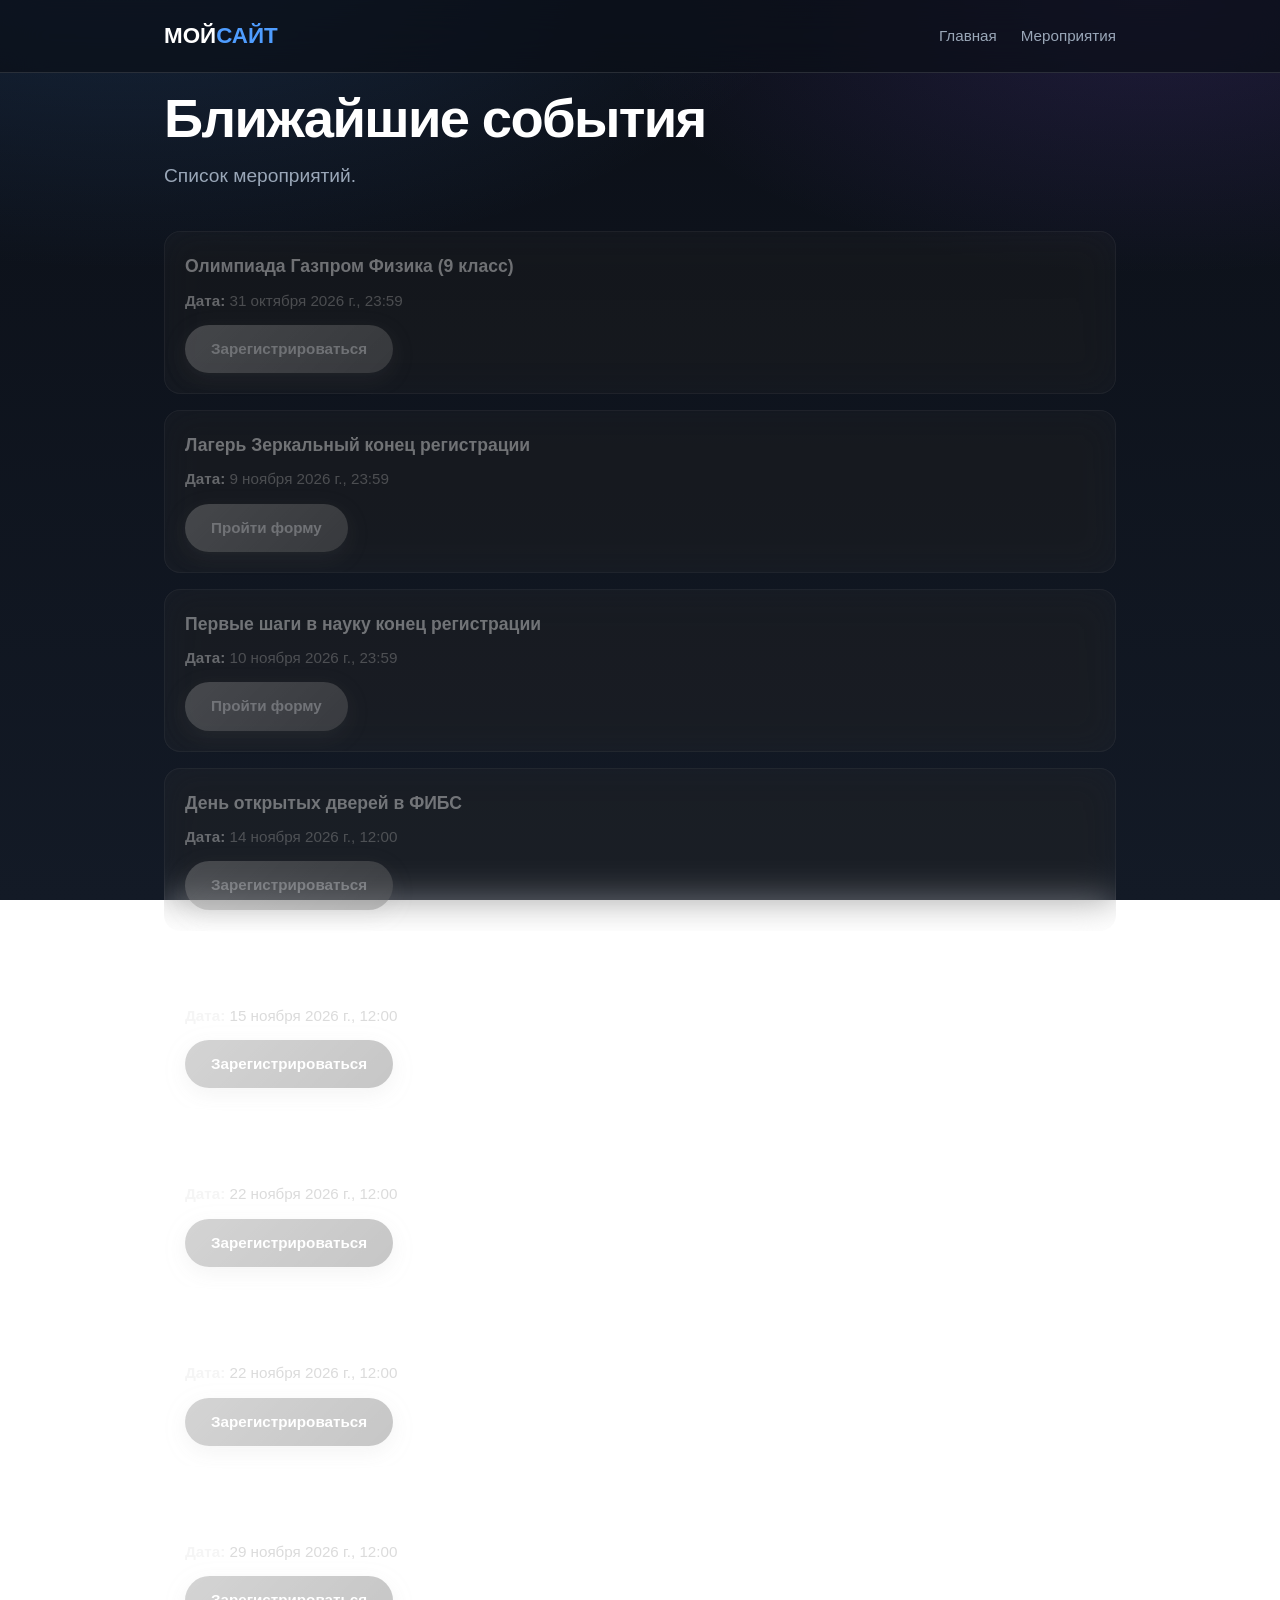
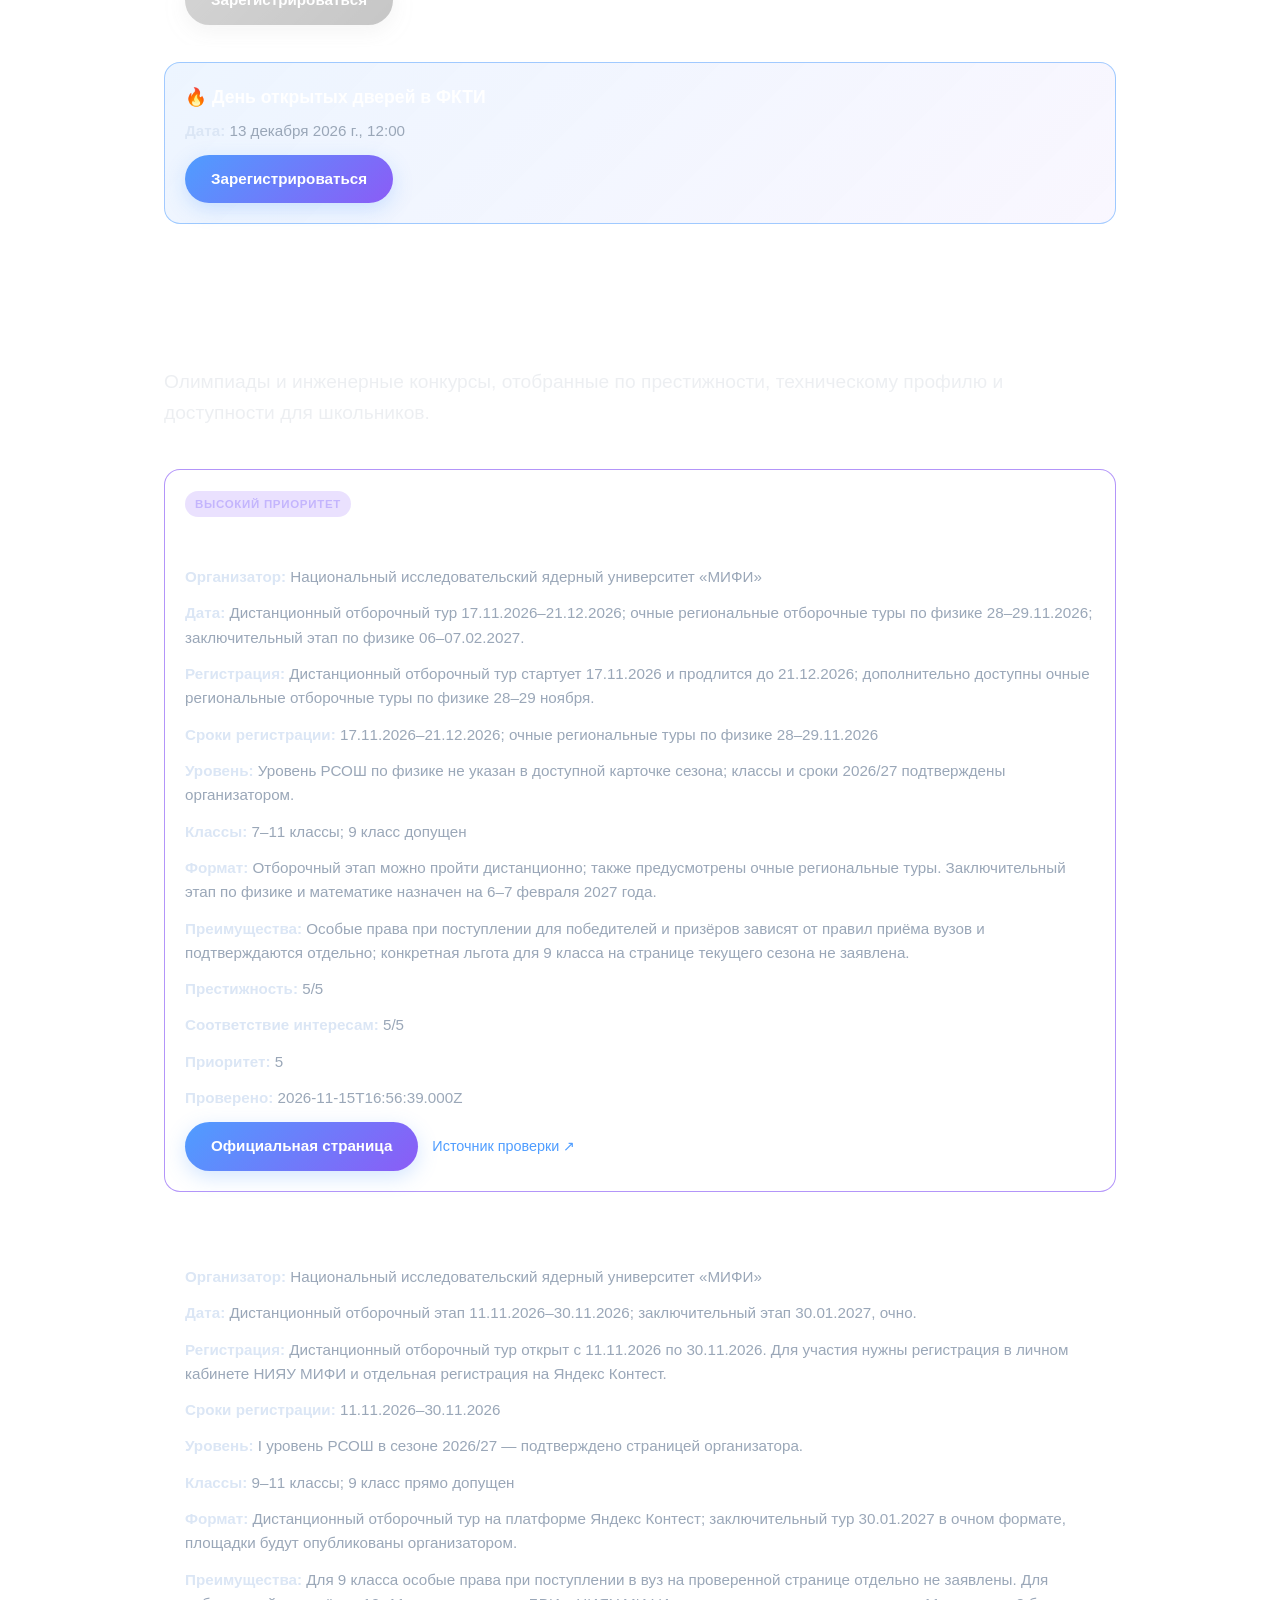
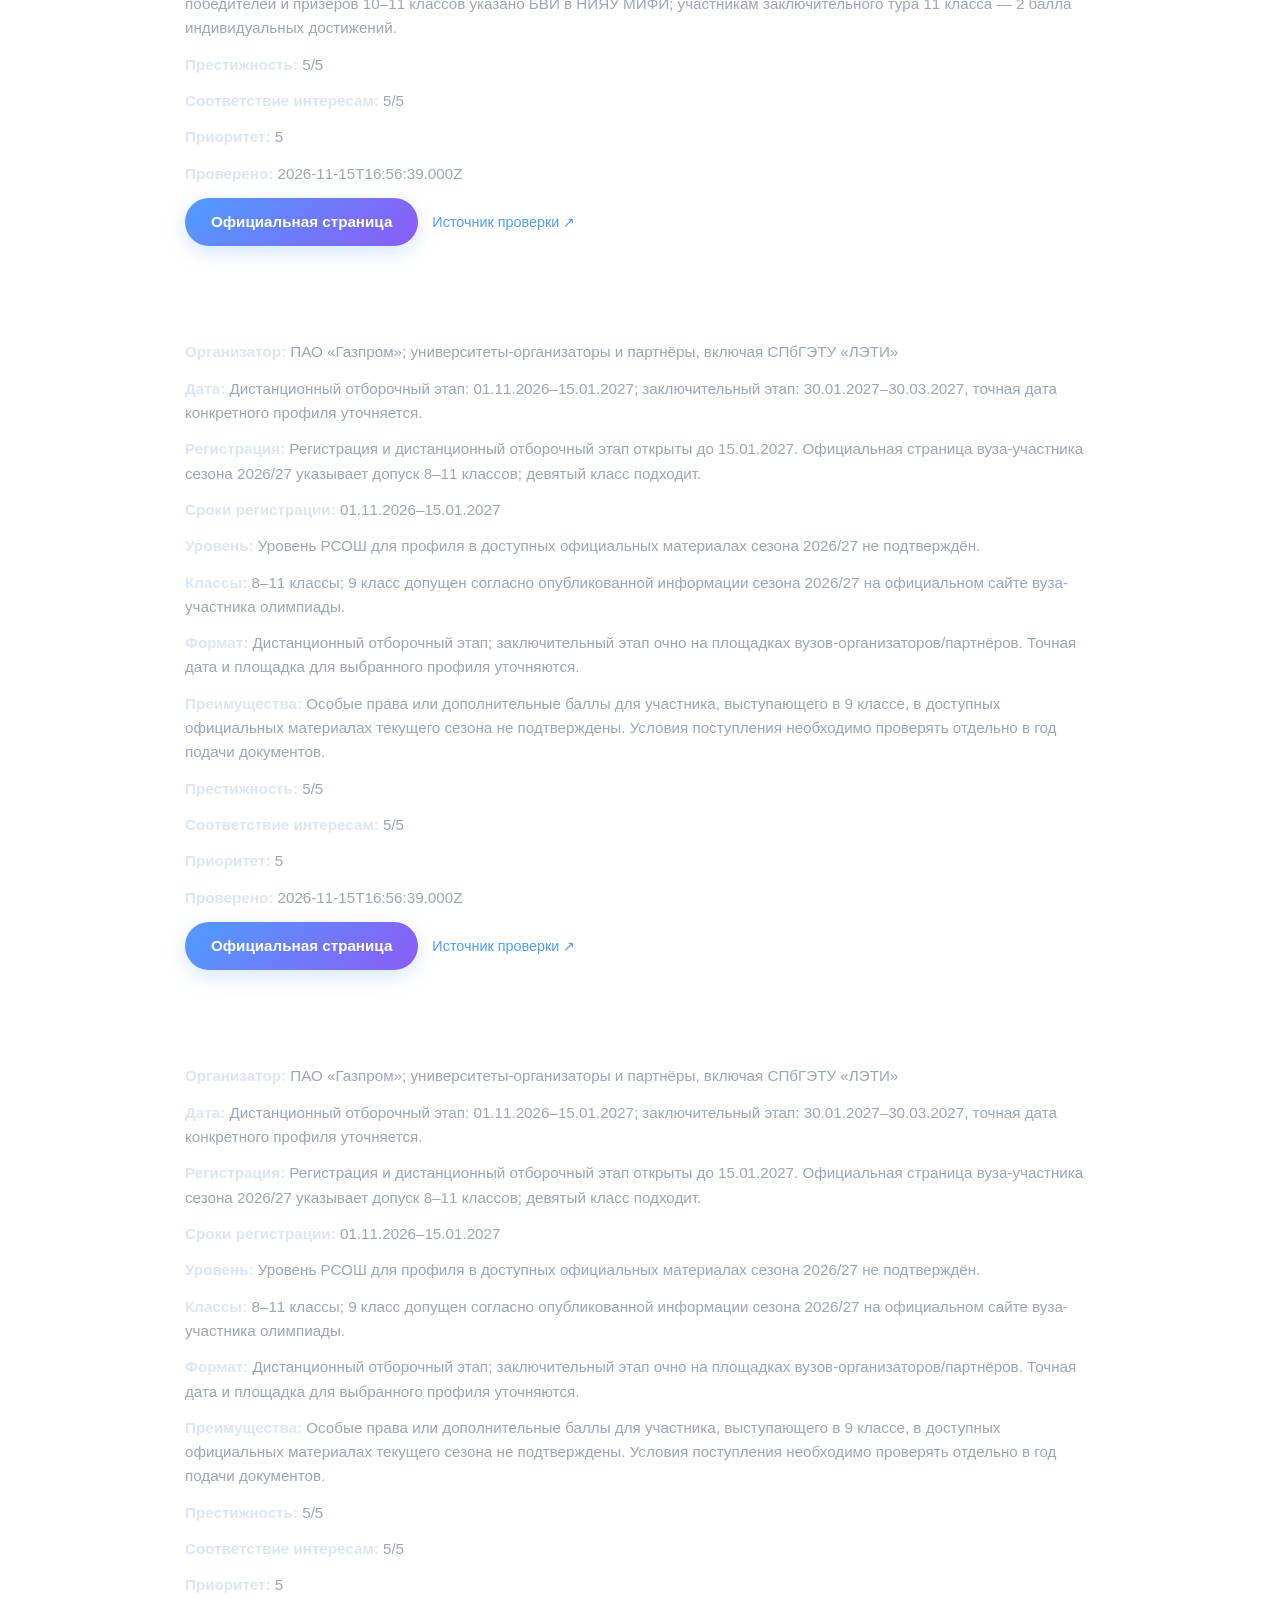
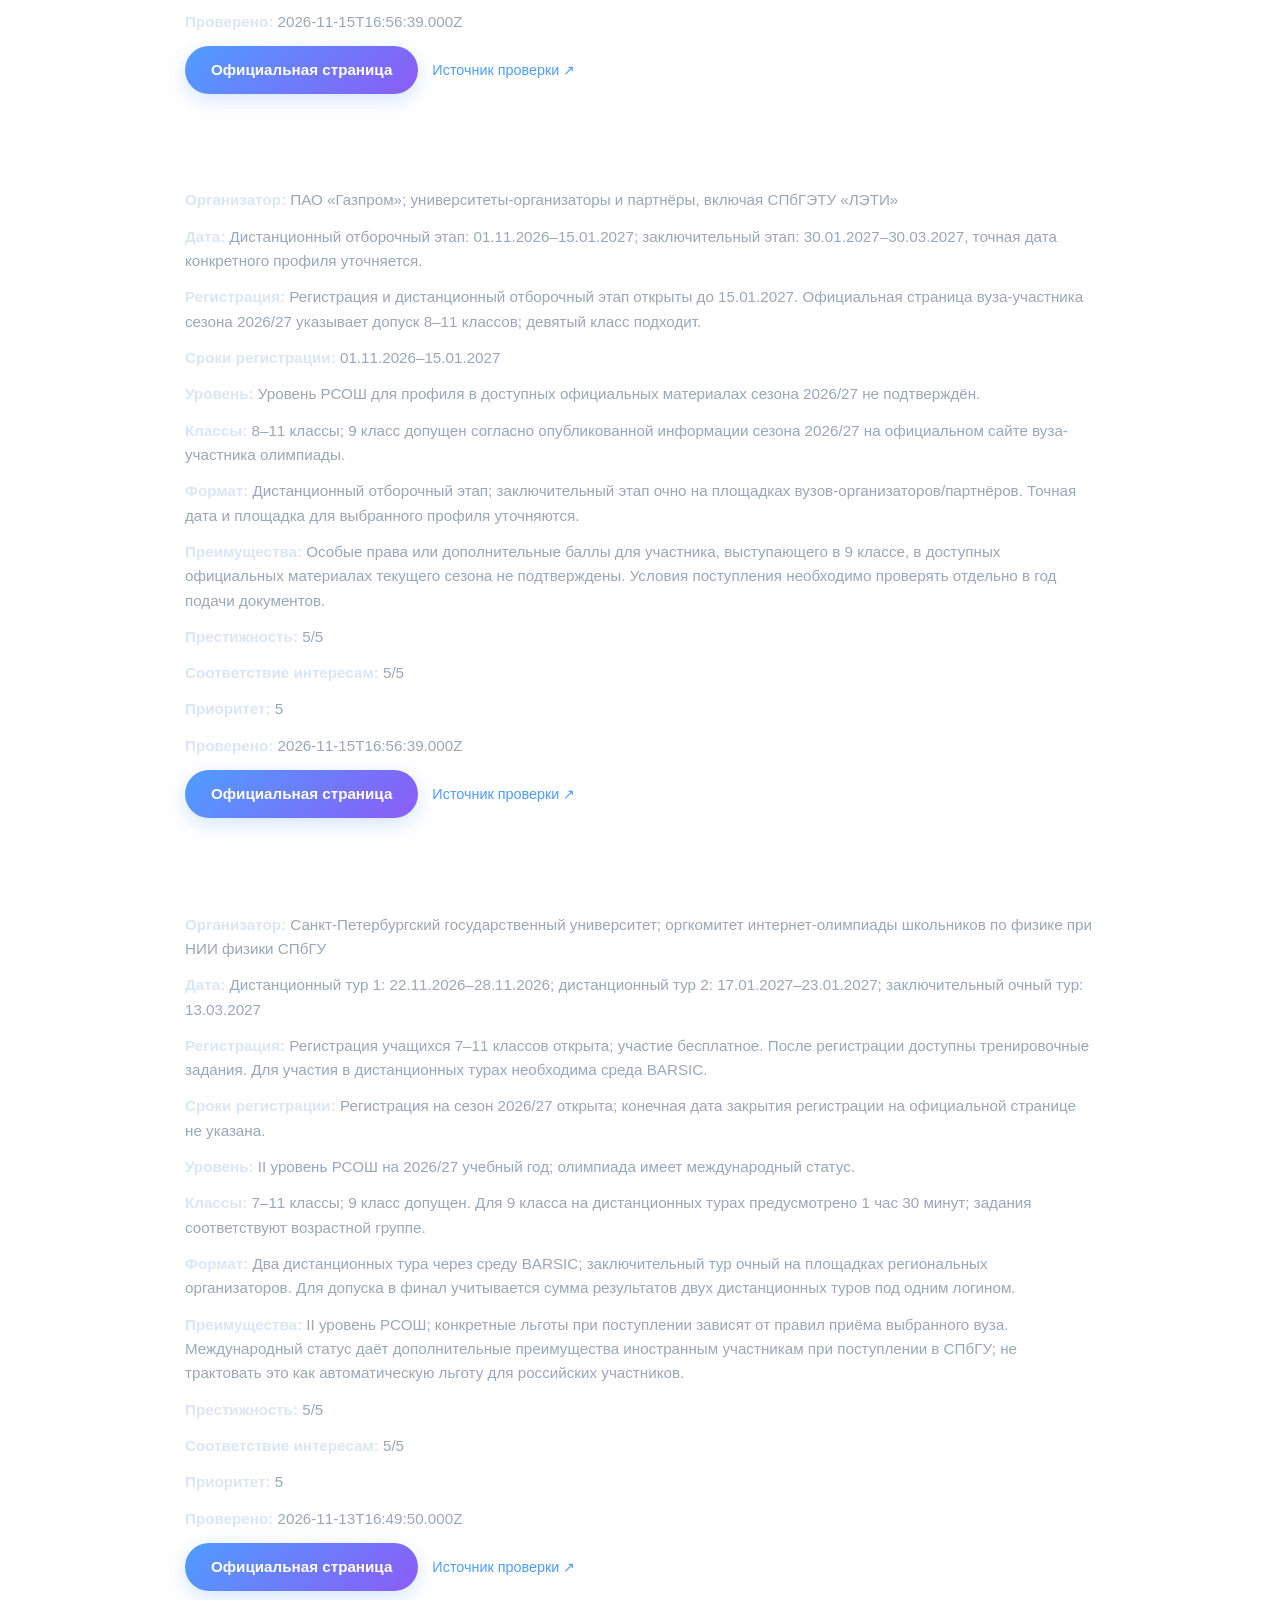
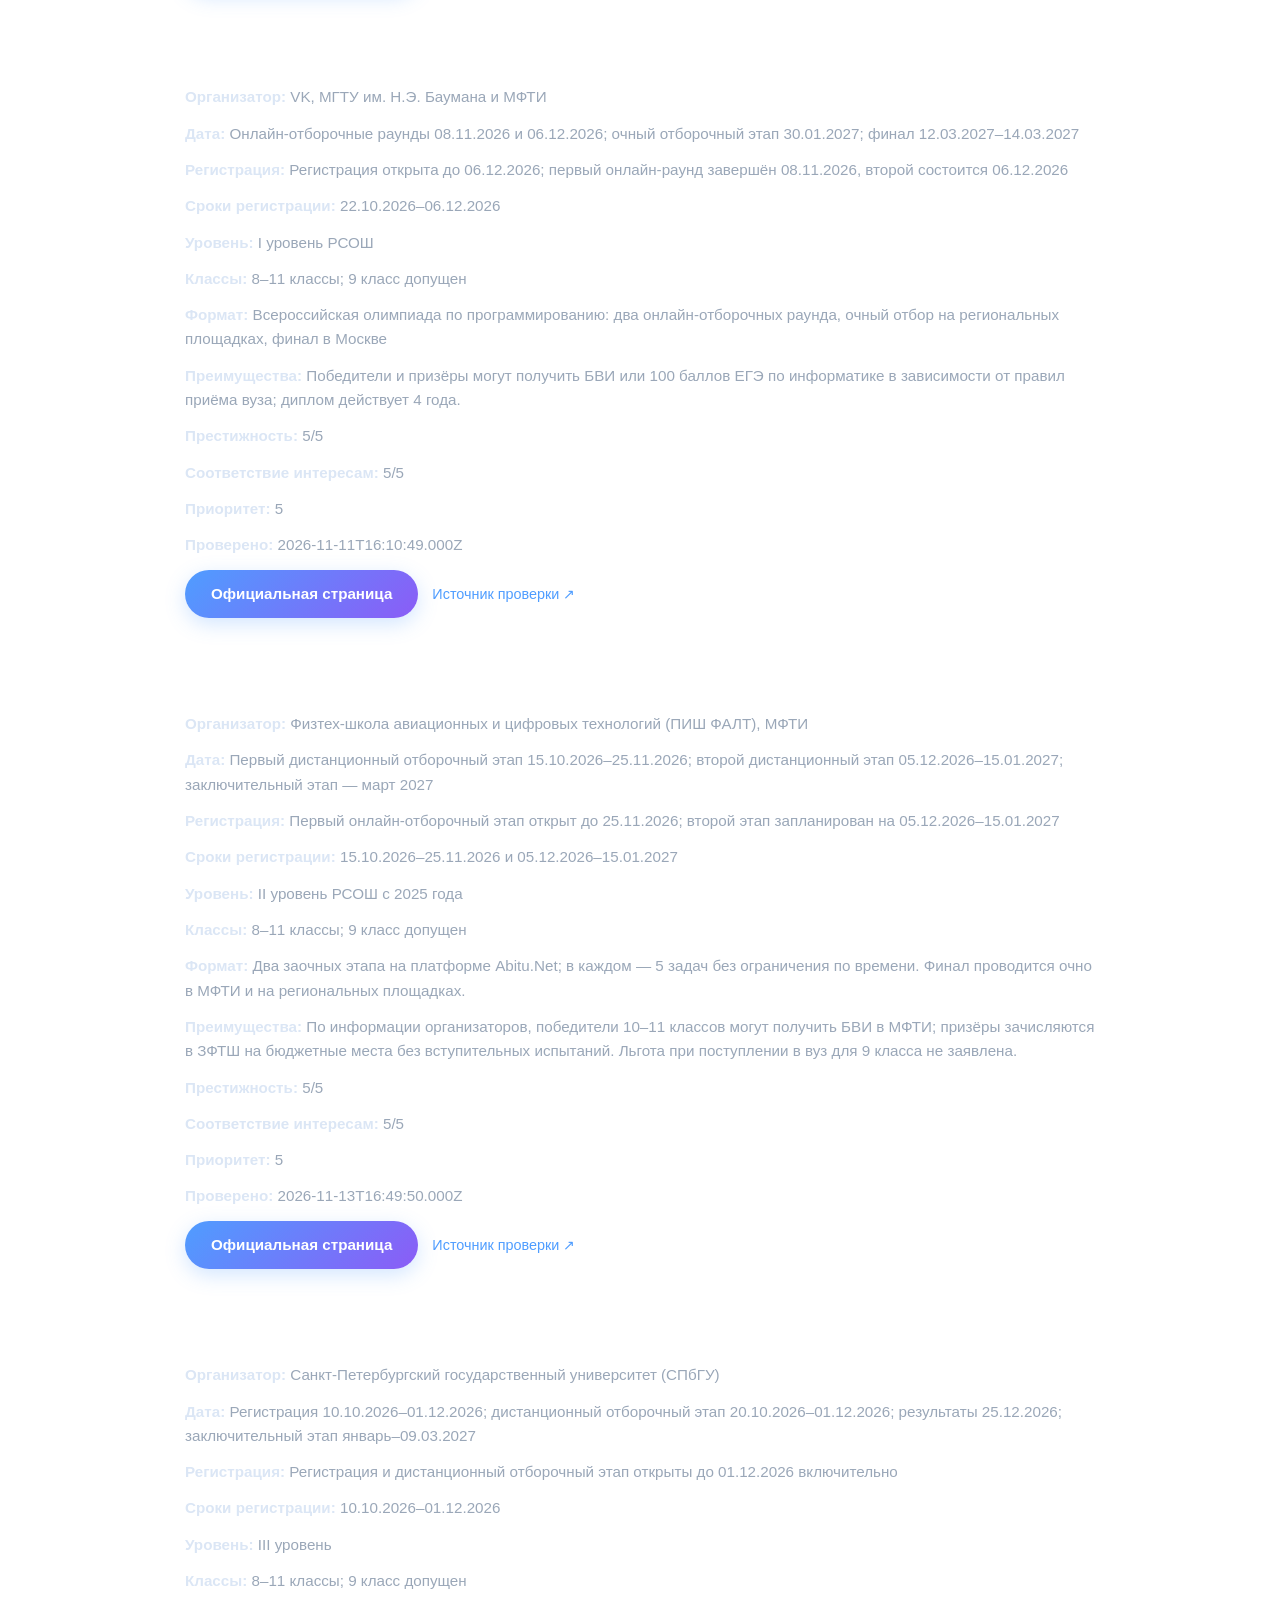
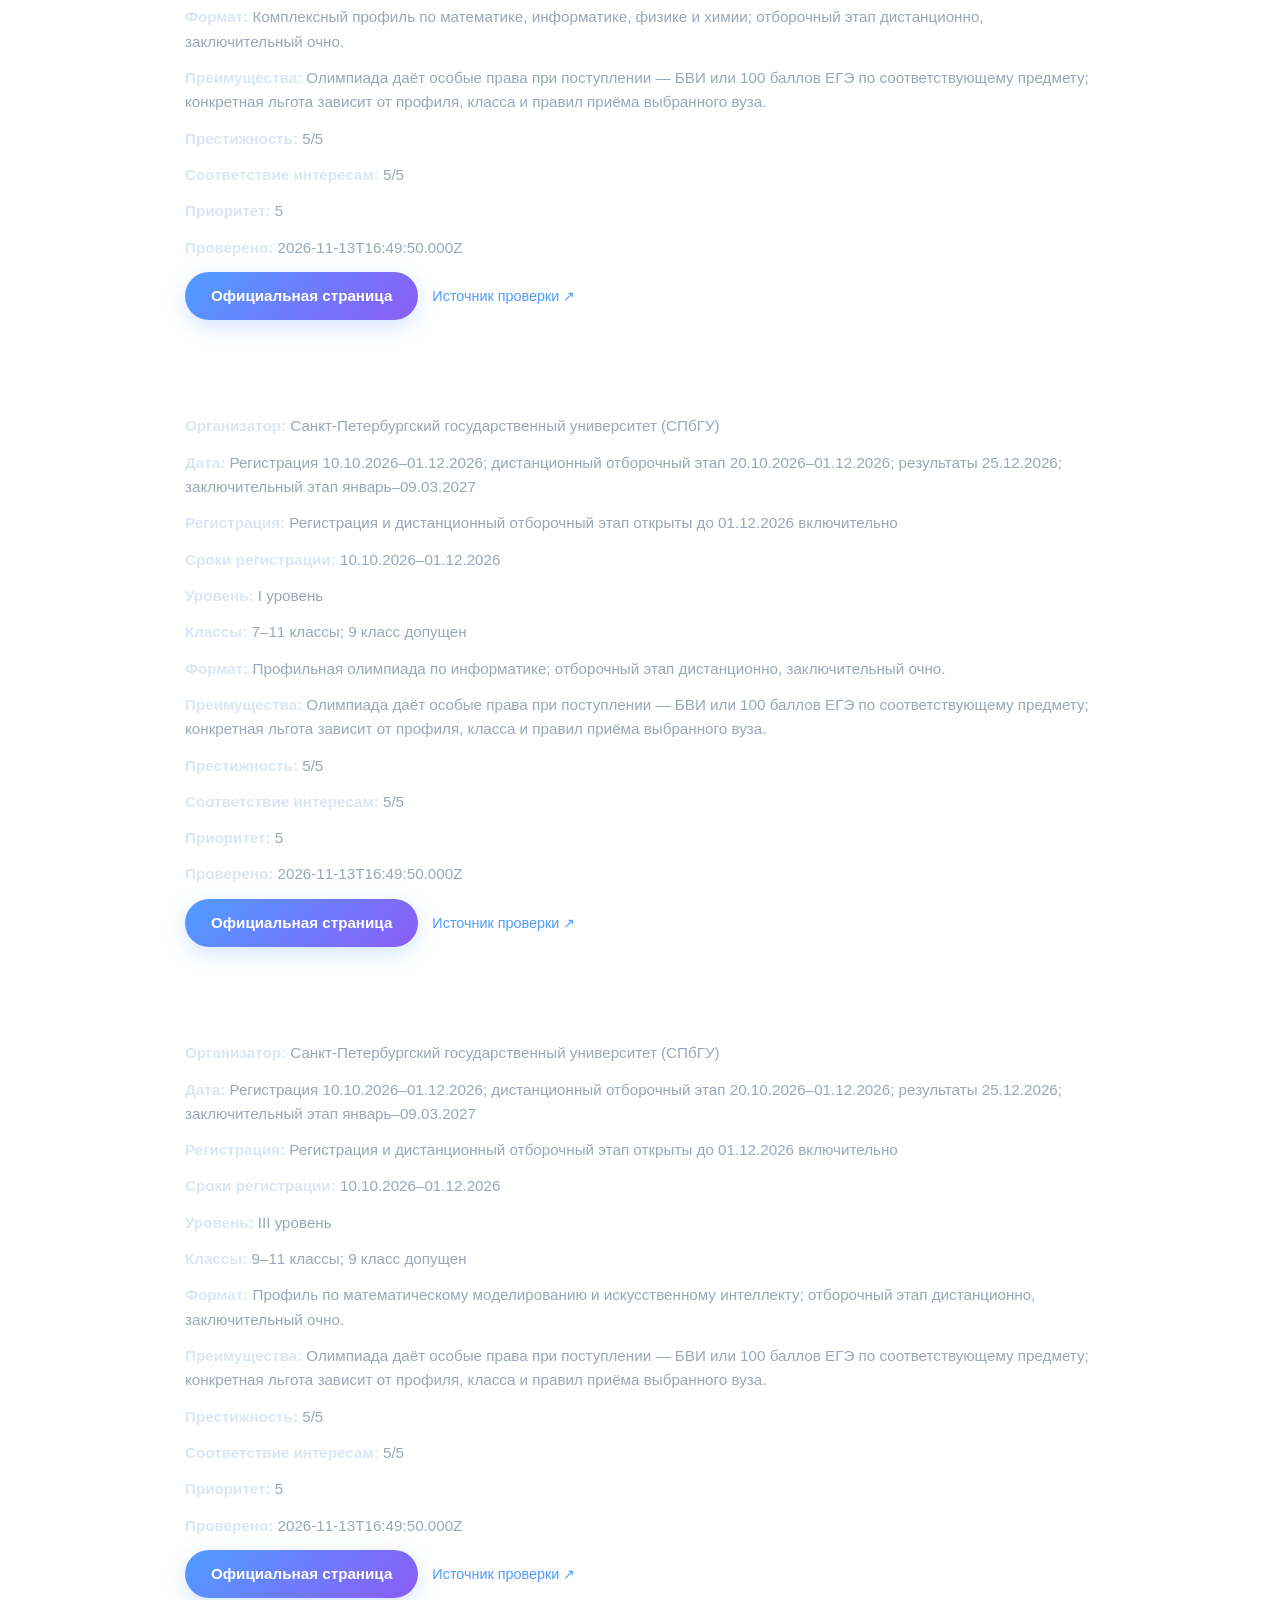
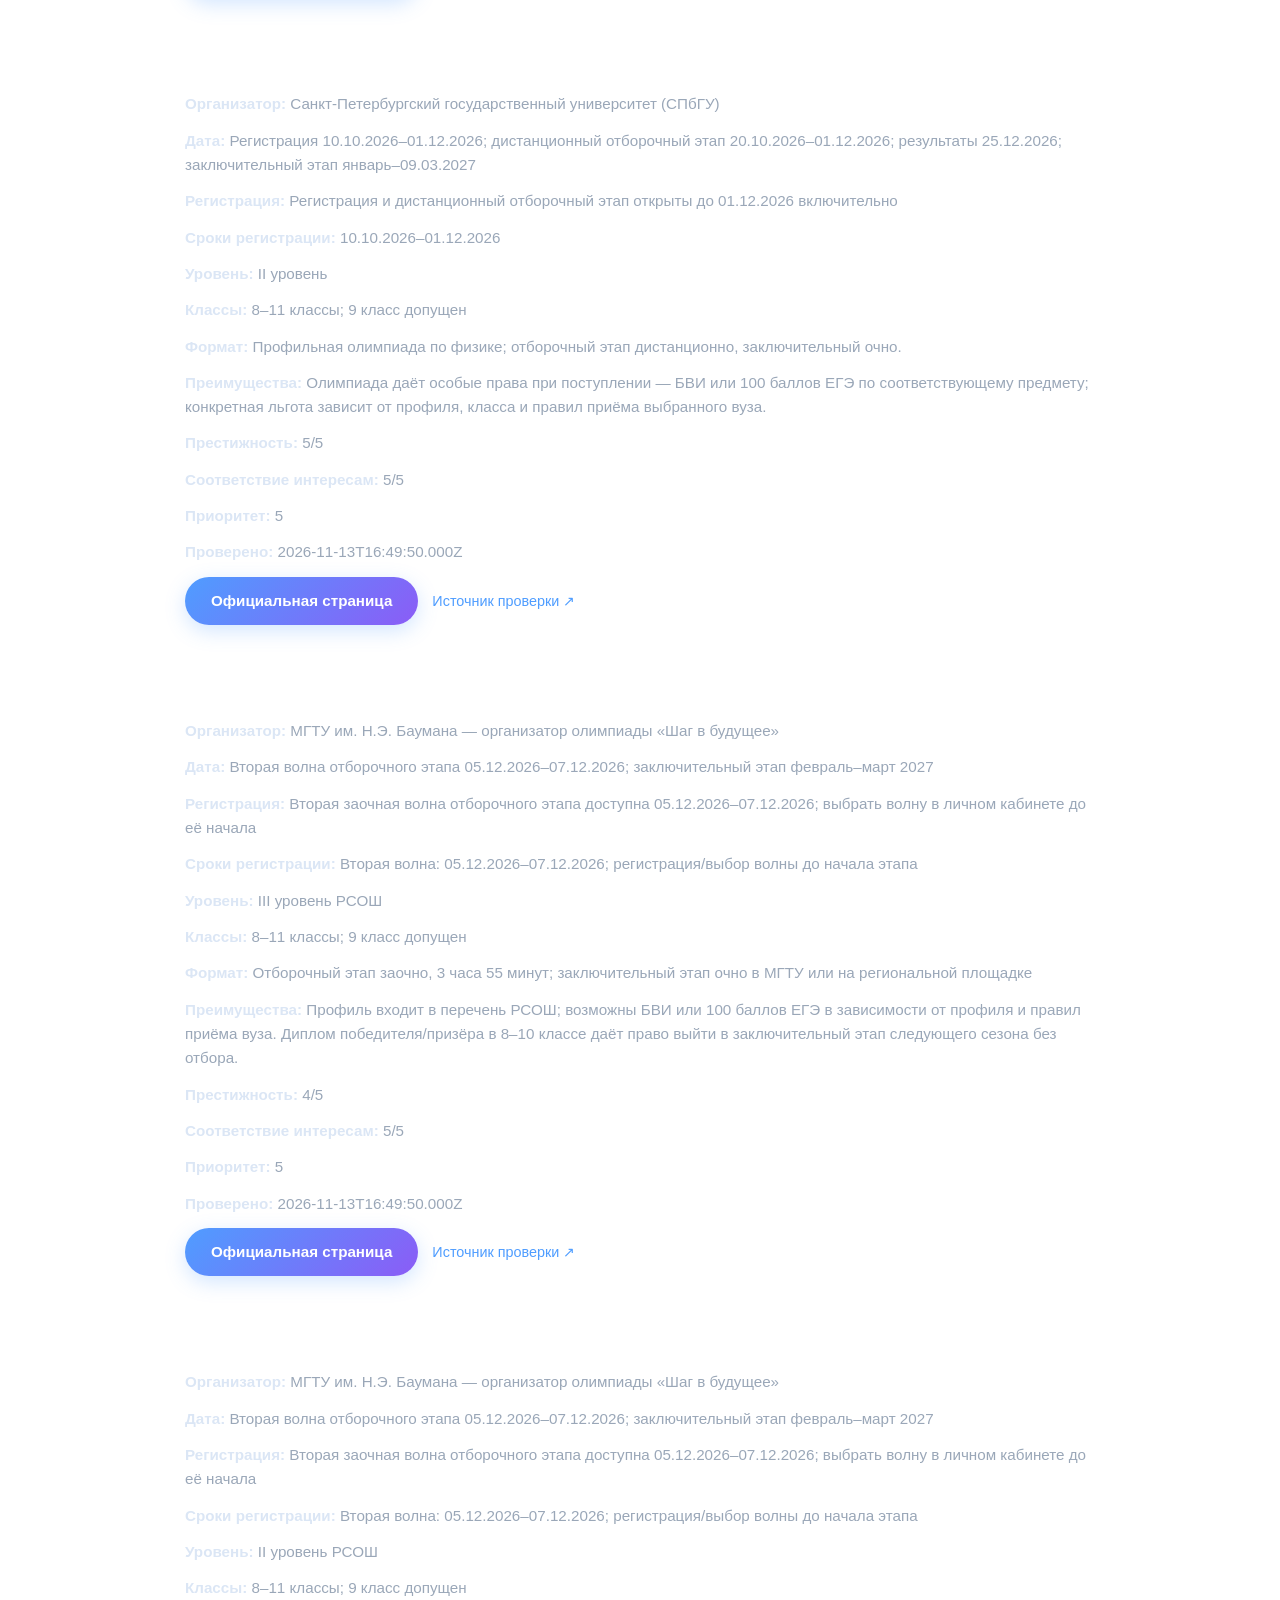
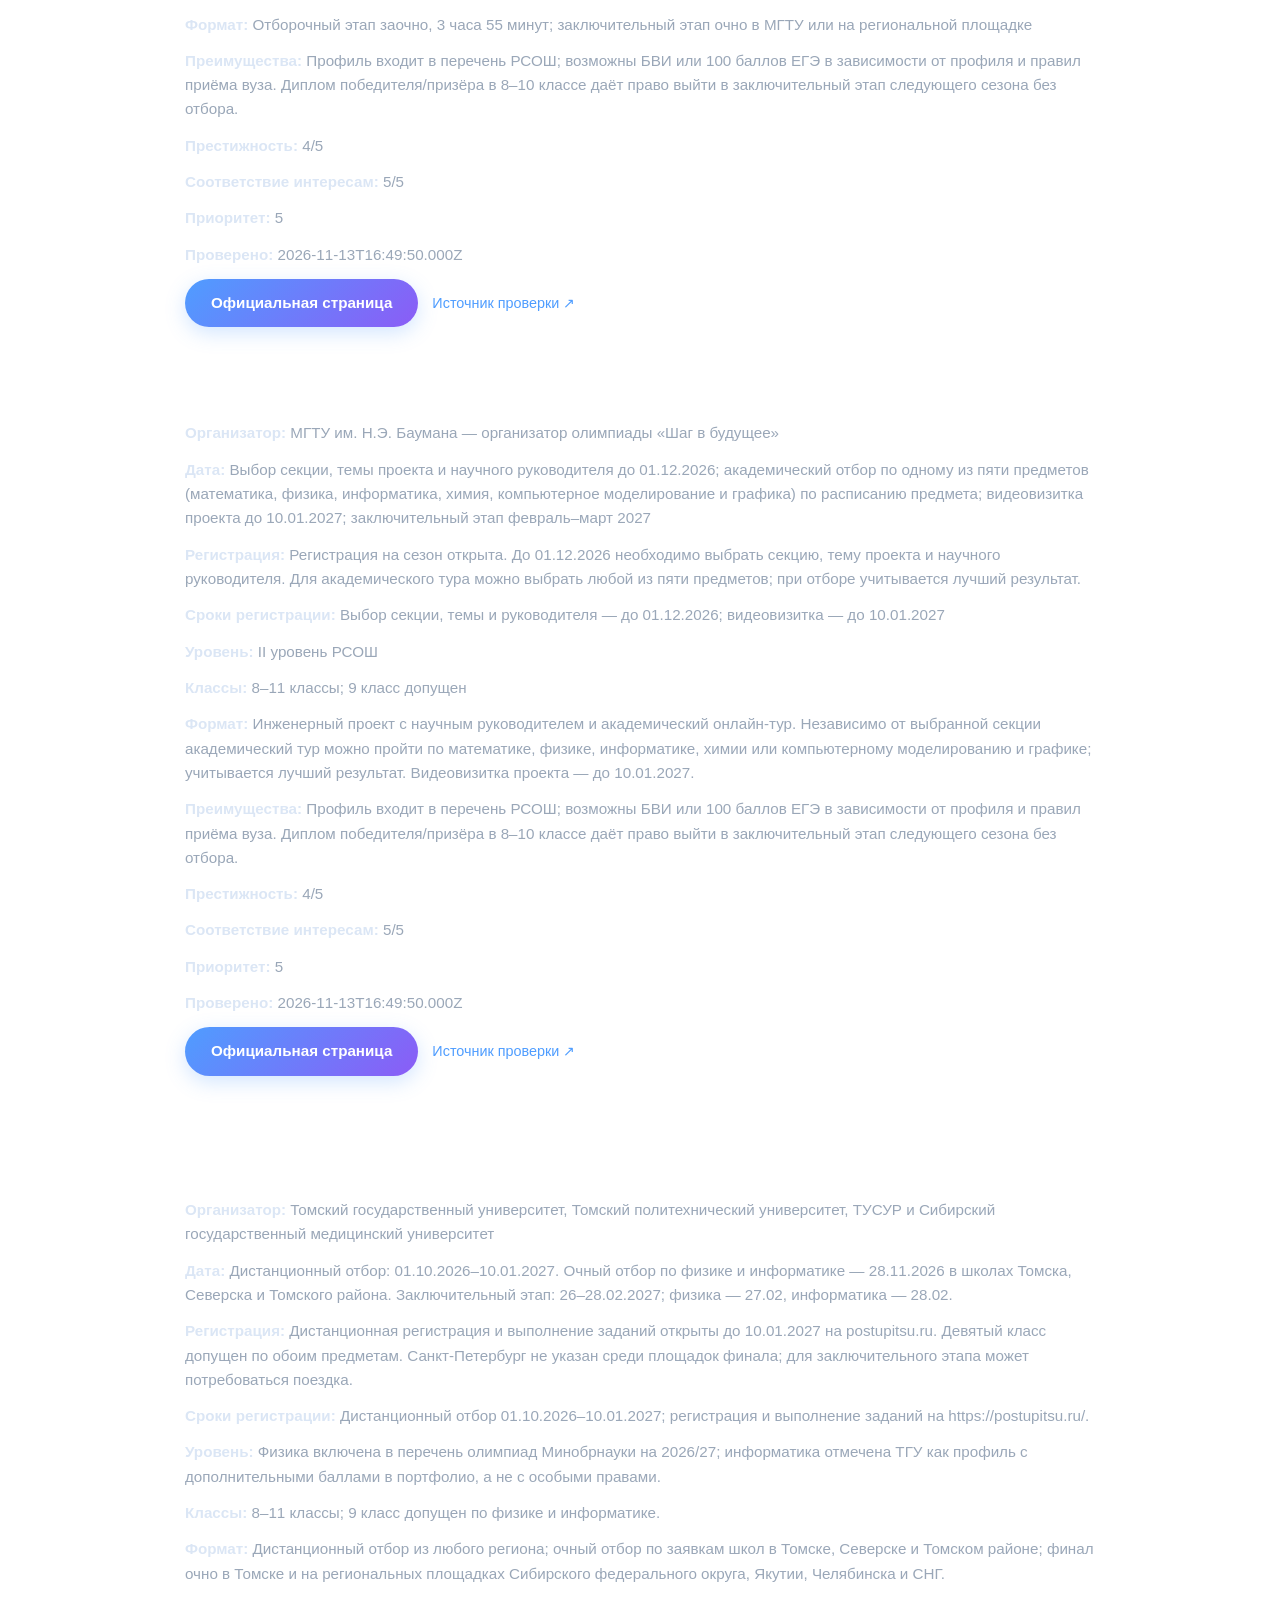
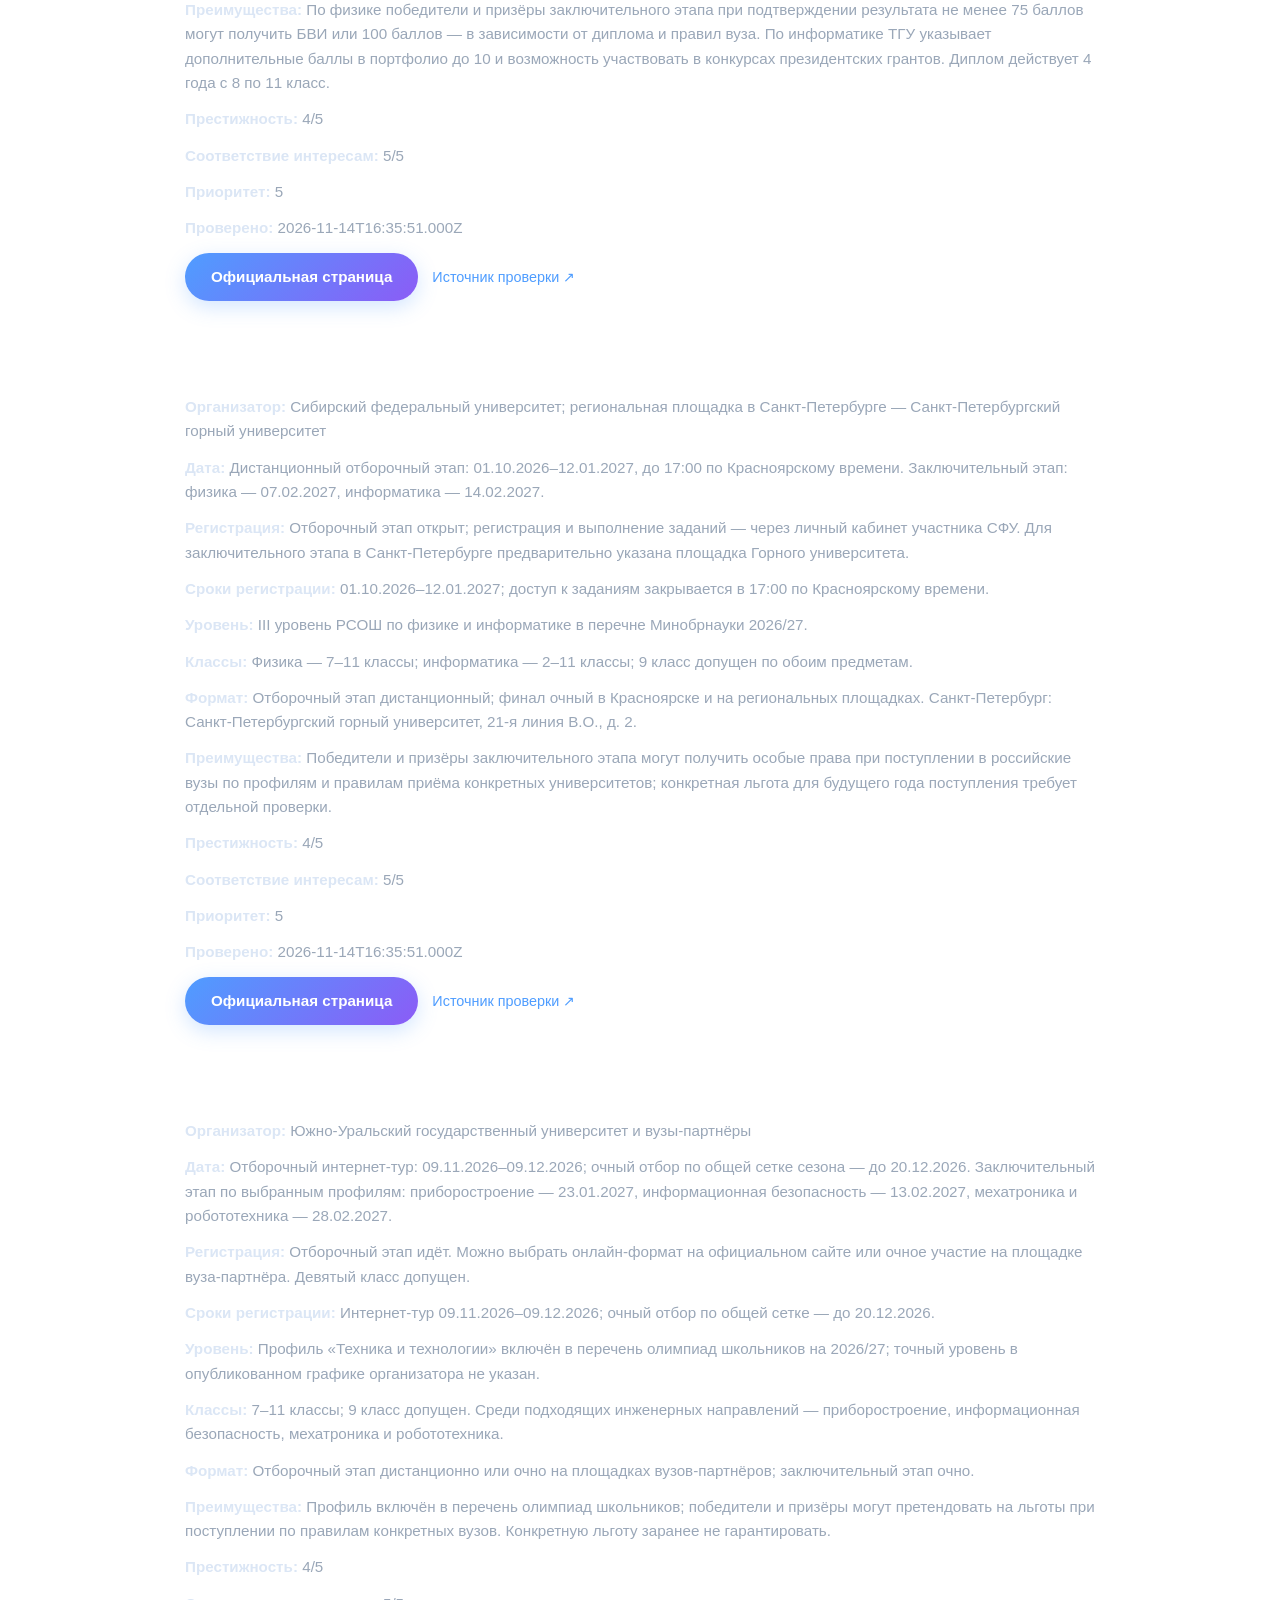
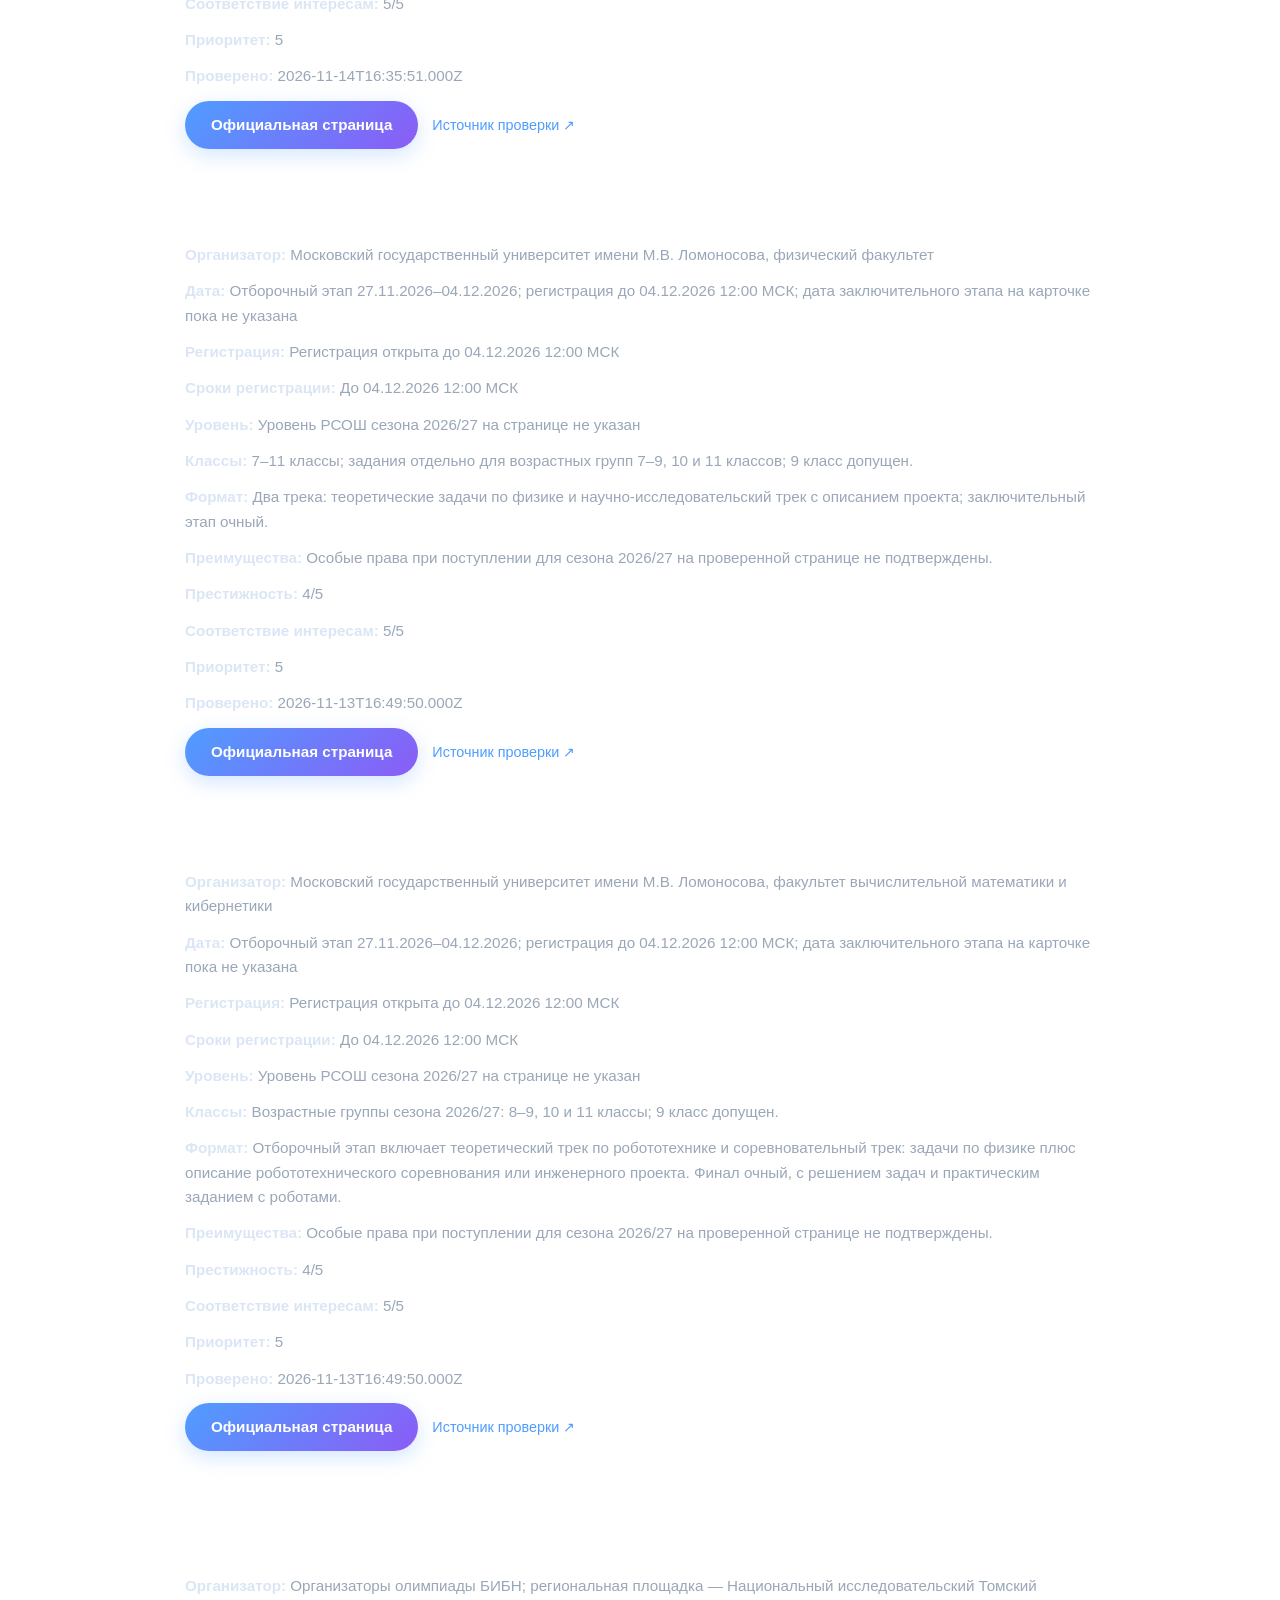
<file: events.html>
<!DOCTYPE html>
<html lang="ru">
<head>
  <meta charset="UTF-8">
  <meta name="viewport" content="width=device-width, initial-scale=1.0">
  <title>Мероприятия и олимпиады — Тихон</title>
  <meta name="description" content="Личные события, олимпиады и инженерные конкурсы для школьников: сроки, условия и официальные страницы.">
  <meta name="theme-color" content="#0b0f17">
  <link rel="canonical" href="https://tihonbest.github.io/about/events.html">
  <link rel="stylesheet" href="style.css">
  <link rel="stylesheet" href="fx.css">
</head>
<body>

  <div class="progress" id="progress"></div>

  <header>
    <nav>
      <div class="logo">МОЙ<span>САЙТ</span></div>
      <div class="nav-links">
        <a href="index.html">Главная</a>
        <a href="events.html">Мероприятия</a>
      </div>
    </nav>
  </header>

  <main>
    <section>
      <div class="container">
        <h2 class="section-title reveal">Ближайшие события</h2>
        <p class="section-desc reveal">Список мероприятий.</p>
        
        <!-- Сюда скрипт вставит мероприятия -->
        <div id="events-list"></div>

        <h2 class="section-title reveal ai-section-title">Подборка олимпиад</h2>
        <p class="section-desc reveal">Олимпиады и инженерные конкурсы, отобранные по престижности, техническому профилю и доступности для школьников.</p>
        <div id="ai-events-list"></div>
        
      </div>
    </section>
  </main>

  <footer>
    © 2026 Тихон.<br>
    <span id="ai-updated" class="ai-updated">Последнее обновление AI Events: ещё не выполнялось</span>
  </footer>

  <!-- Подключаем данные и скрипт -->
  <script src="data.js"></script>
  <script src="data_ai.js"></script>
  <script src="script.js"></script>
  <script src="fx.js"></script>
</body>
</html>
</file>
<file: style.css>
/* =========================
   1. ОСНОВНЫЕ НАСТРОЙКИ
========================= */
:root {
  --bg-1: #0b0f17;
  --bg-2: #131a26;
  --glass: rgba(255, 255, 255, 0.06);
  --glass-strong: rgba(255, 255, 255, 0.1);
  --border: rgba(255, 255, 255, 0.12);
  --text: #eef2f7;
  --muted: #9aa7b8;
  --accent: #4f9dff;
  --accent-2: #8b5cf6;
}

* { margin: 0; padding: 0; box-sizing: border-box; }
html { scroll-behavior: smooth; }

body {
  font-family: -apple-system, "Segoe UI", Roboto, Arial, sans-serif;
  background: 
    radial-gradient(1200px 600px at 10% -10%, rgba(79, 157, 255, 0.18), transparent 60%),
    radial-gradient(1000px 500px at 90% 0%, rgba(139, 92, 246, 0.16), transparent 55%),
    linear-gradient(180deg, var(--bg-1), var(--bg-2));
  background-attachment: fixed;
  color: var(--text);
  line-height: 1.6;
  overflow-x: hidden; /* Важно, чтобы бегущая строка не создавала горизонтальный скролл */
}

a { color: inherit; text-decoration: none; }
.container { max-width: 1000px; margin: auto; padding: 0 24px; }
section { padding: 90px 0; }

/* Стекло */
.glass {
  background: var(--glass);
  backdrop-filter: blur(18px) saturate(140%);
  -webkit-backdrop-filter: blur(18px) saturate(140%);
  border: 1px solid var(--border);
  border-radius: 16px;
}

/* Заголовки секций */
.section-title { font-size: 1.3rem; color: var(--muted); font-weight: 600; text-transform: uppercase; letter-spacing: 2px; margin-bottom: 12px; }
.section-desc { color: var(--muted); margin-bottom: 40px; font-size: 1.05rem; }

/* Кнопки */
.btn {
  display: inline-block;
  background: linear-gradient(135deg, var(--accent), var(--accent-2));
  color: #fff; padding: 12px 26px; border-radius: 999px;
  font-weight: 600; font-size: 0.95rem;
  transition: transform 0.2s, box-shadow 0.2s;
  box-shadow: 0 6px 20px rgba(79, 157, 255, 0.25);
}
.btn:hover { transform: translateY(-3px); box-shadow: 0 10px 28px rgba(139, 92, 246, 0.35); }
.btn.secondary { background: var(--glass); border: 1px solid var(--border); box-shadow: none; }

/* Навигация и Шапка */
header {
  position: fixed; top: 0; width: 100%; z-index: 100;
  background: rgba(11, 15, 23, 0.7);
  backdrop-filter: blur(20px);
  border-bottom: 1px solid var(--border);
}
nav {
  max-width: 1000px; margin: auto; padding: 18px 24px;
  display: flex; justify-content: space-between; align-items: center;
}
.logo { font-size: 1.4rem; font-weight: bold; color: #fff; }
.logo span { color: var(--accent); }
.nav-links { display: flex; gap: 24px; font-size: 0.95rem; }
.nav-links a { color: var(--muted); transition: 0.3s; }
.nav-links a:hover { color: var(--accent); }

/* Прогресс-бар */
.progress { position: fixed; top: 0; left: 0; height: 3px; background: linear-gradient(90deg, var(--accent), var(--accent-2)); width: 0%; z-index: 200; }

/* Подвал */
footer { text-align: center; padding: 30px; color: var(--muted); border-top: 1px solid var(--border); font-size: 0.9rem; margin-top: 40px; }

/* Анимация появления */
.reveal { opacity: 0; transform: translateY(30px); transition: opacity 0.7s ease, transform 0.7s ease; }
.reveal.visible { opacity: 1; transform: translateY(0); }

/* =========================
   2. СТИЛИ ГЛАВНОЙ СТРАНИЦЫ
========================= */
.hero { min-height: 90vh; display: flex; align-items: center; position: relative; }
.hero-content { max-width: 650px; }
.hero-label { color: var(--accent); letter-spacing: 3px; font-size: 12px; text-transform: uppercase; font-weight: 600; margin-bottom: 16px; }
.hero h1 { font-size: clamp(2.5rem, 6vw, 4.5rem); line-height: 1.1; margin-bottom: 24px; color: #fff; }
.hero h1 span { background: linear-gradient(135deg, var(--accent), var(--accent-2)); -webkit-background-clip: text; -webkit-text-fill-color: transparent; }
.hero p { color: var(--muted); font-size: 1.15rem; max-width: 500px; margin-bottom: 32px; }

/* Карта пути */
.map { position: relative; padding-left: 30px; }
.map::before { content: ""; position: absolute; left: 12px; top: 0; bottom: 0; width: 2px; background: linear-gradient(var(--accent), var(--accent-2)); }
.map-item { position: relative; margin-bottom: 40px; }
.map-dot { position: absolute; left: -24px; top: 6px; width: 18px; height: 18px; border-radius: 50%; background: var(--accent); border: 4px solid var(--bg-1); box-shadow: 0 0 15px var(--accent); }
.map-date { color: var(--accent); font-size: 0.85rem; font-weight: 700; letter-spacing: 1px; margin-bottom: 6px; }
.map-card { padding: 20px 24px; }
.map-card h3 { color: #fff; margin-bottom: 6px; }
.map-card p { color: var(--muted); font-size: 0.95rem; }

/* =========================
   3. ТЕХНОЛОГИИ (БЕГУЩАЯ СТРОКА)
========================= */
.marquee {
  width: 100%;
  overflow: hidden;
  position: relative;
  padding: 20px 0;
  /* Плавное затухание по краям */
  mask-image: linear-gradient(to right, transparent, black 10%, black 90%, transparent);
  -webkit-mask-image: linear-gradient(to right, transparent, black 10%, black 90%, transparent);
}

.marquee-track {
  display: flex;
  width: max-content;
  will-change: transform;
  backface-visibility: hidden;
}

/* Новая анимация, которая двигает строку ровно на ширину одного набора */
@keyframes scrollMarquee {
  from { transform: translateX(0); }
  to   { transform: translateX(var(--scroll-width)); }
}

/* Карточка технологии */
.skill {
  width: 240px;
  flex-shrink: 0;
  padding: 24px;
  margin-right: 20px;
  transition: transform 0.3s, border-color 0.3s, box-shadow 0.3s;
  display: flex;
  flex-direction: column;
}

.skill:hover {
  transform: translateY(-5px);
  border-color: rgba(79, 157, 255, 0.5);
  box-shadow: 0 10px 30px rgba(79, 157, 255, 0.1);
}

.skill-icon {
  font-size: 2.2rem;
  margin-bottom: 16px;
  line-height: 1;
}

.skill h3 {
  color: #fff;
  font-size: 1.1rem;
  margin-bottom: 8px;
}

.skill p {
  color: var(--muted);
  font-size: 0.9rem;
}

/* =========================
   4. СТИЛИ ПРОЕКТОВ
========================= */
.projects { display: grid; grid-template-columns: repeat(auto-fit, minmax(300px, 1fr)); gap: 24px; }
.project { display: flex; flex-direction: column; padding: 24px; transition: 0.3s; }
.project:hover { transform: translateY(-5px); border-color: rgba(79, 157, 255, 0.4); }
.project-image { width: 100%; height: 180px; border-radius: 10px; overflow: hidden; margin-bottom: 16px; background: #0b0f17; border: 1px solid var(--border); }
.project-image img { width: 100%; height: 100%; object-fit: cover; object-position: top; }
.project h3 { color: #fff; margin-bottom: 8px; font-size: 1.2rem; }
.project p { color: var(--muted); font-size: 0.95rem; flex-grow: 1; margin-bottom: 16px; }
.tags { display: flex; gap: 8px; flex-wrap: wrap; margin-bottom: 16px; }
.tag { background: rgba(79, 157, 255, 0.15); color: var(--accent); padding: 4px 10px; border-radius: 20px; font-size: 0.75rem; font-weight: 600; }
.project .btn { align-self: flex-start; padding: 8px 18px; font-size: 0.85rem; }

/* =========================
   5. СТИЛИ МЕРОПРИЯТИЙ
========================= */
.event { padding: 20px; margin-bottom: 16px; transition: 0.3s; }
.event:hover { transform: translateY(-2px); border-color: rgba(79, 157, 255, 0.4); }
.event h3 { color: #fff; margin-bottom: 8px; font-size: 1.1rem; }
.event p { color: var(--muted); font-size: 0.95rem; margin-bottom: 12px; }
.event strong { color: #dbe6f5; }
.event.next { 
  border-color: rgba(79, 157, 255, 0.5); 
  background: linear-gradient(135deg, rgba(79, 157, 255, 0.1), rgba(139, 92, 246, 0.05)); 
  animation: softGlow 3s ease-in-out infinite;
}
.event.next { border-color: rgba(79, 157, 255, 0.5); background: linear-gradient(135deg, rgba(79, 157, 255, 0.1), rgba(139, 92, 246, 0.05)); }
.event.next h3::before { content: "🔥 "; }
.event.past { opacity: 0.4; filter: grayscale(1); }
.event.past a { pointer-events: none; }

/* =========================
   АНИМАЦИЯ БЛИЖАЙШЕГО СОБЫТИЯ
========================= */
@keyframes softGlow {
  0%, 100% {
    box-shadow: 0 0 0px rgba(79, 157, 255, 0);
    border-color: rgba(79, 157, 255, 0.3);
  }
  50% {
    box-shadow: 0 0 20px rgba(79, 157, 255, 0.3);
    border-color: rgba(79, 157, 255, 0.8);
  }
}

/* =========================
   6. СТИЛИ ДОСТИЖЕНИЙ
========================= */
.achievements-grid {
  display: grid;
  grid-template-columns: repeat(auto-fit, minmax(250px, 1fr));
  gap: 20px;
}

.achievement {
  padding: 24px;
  display: flex;
  flex-direction: column;
}

.achievement-year {
  color: var(--accent);
  font-size: 1.5rem;
  font-weight: 800;
  margin-bottom: 8px;
  line-height: 1;
}

.achievement h3 {
  color: #fff;
  margin-bottom: 10px;
  font-size: 1.1rem;
}

.achievement p {
  color: var(--muted);
  font-size: 0.95rem;
  flex-grow: 1;
  margin-bottom: 20px;
}

.achievement .btn {
  align-self: flex-start;
  padding: 8px 16px;
  font-size: 0.85rem;
}

/* =========================
   7. АДАПТИВНОСТЬ
========================= */
@media (max-width: 700px) {
  .nav-links { display: none; }
  section { padding: 60px 0; }
  .hero h1 { font-size: 2.2rem; }
  .map { padding-left: 24px; }
  .map::before { left: 8px; }
  .map-dot { left: -20px; }
  .project-image { height: 140px; }
  
  /* Уменьшаем карточки технологий на мобилках */
  .skill {
    width: 200px;
    padding: 20px;
  }
}
/* =========================
   8. ПЛАШКА-ТРАНСФОРМЕР
========================= */
.contact-box {
  margin: 40px auto;
  padding: 40px 30px;
  border-radius: 20px;
  cursor: pointer;
  transition: all 0.5s cubic-bezier(0.4, 0, 0.2, 1);
  text-align: center;
  position: relative;
  max-width: 700px;
}

.contact-box:hover {
  border-color: rgba(79, 157, 255, 0.4);
  box-shadow: 0 10px 30px rgba(79, 157, 255, 0.1);
}

/* Строка с кнопками */
.buttons-row {
  display: flex;
  justify-content: center;
  gap: 15px;
  margin-top: 25px;
  flex-wrap: wrap;
}

/* Закрытое состояние */
.contact-closed {
  opacity: 1;
  transition: opacity 0.3s;
}

/* Открытое состояние (скрыто по умолчанию) */
.contact-open {
  display: none; /* Скрываем, чтобы не занимало место */
  opacity: 0;
  transition: opacity 0.5s;
}

/* Кнопка закрытия (крестик) */
.close-btn {
  position: absolute;
  top: 20px;
  right: 25px;
  background: none;
  border: none;
  color: var(--muted);
  font-size: 1.5rem;
  cursor: pointer;
  transition: color 0.2s;
}
.close-btn:hover { color: #fff; }

/* Контент визитки */
.contact-flex {
  display: flex;
  gap: 30px;
  align-items: center;
  text-align: left;
  margin-top: 10px;
}

.avatar {
  width: 120px;
  height: 120px;
  border-radius: 50%;
  object-fit: cover;
  border: 3px solid rgba(79, 157, 255, 0.6);
  box-shadow: 0 8px 30px rgba(79, 157, 255, 0.3);
  flex-shrink: 0;
}

.contact-info h2 {
  color: #fff;
  font-size: 1.8rem;
  margin-bottom: 8px;
  line-height: 1.2;
}

.contact-info p {
  color: var(--muted);
  margin-bottom: 20px;
}

.contact-links {
  display: flex;
  gap: 12px;
  flex-wrap: wrap;
}

.contact-link {
  display: inline-flex;
  align-items: center;
  gap: 6px;
  background: rgba(79, 157, 255, 0.15);
  color: var(--accent);
  padding: 8px 16px;
  border-radius: 99px;
  font-size: 0.9rem;
  font-weight: 600;
  transition: background 0.2s, transform 0.2s;
}

.contact-link:hover {
  background: var(--accent);
  color: #fff;
  transform: translateY(-2px);
}

/* =========================
   СОСТОЯНИЕ "РАСКРЫТО" (JS добавляет класс is-open)
========================= */
.contact-box.is-open {
  cursor: default; /* Меняем курсор, чтобы было понятно, что плашка открыта */
  text-align: left;
  padding: 40px;
}

/* Скрываем закрытый блок */
.contact-box.is-open .contact-closed {
  display: none;
}

/* Показываем открытый блок */
.contact-box.is-open .contact-open {
  display: block;
  opacity: 1;
}

/* =========================
   АДАПТИВНОСТЬ ДЛЯ ПЛАШКИ
========================= */
@media (max-width: 600px) {
  .contact-flex {
    flex-direction: column;
    text-align: center;
    gap: 20px;
  }
  .contact-info h2 {
    font-size: 1.5rem;
  }
  .contact-links {
    justify-content: center;
  }
  .contact-box.is-open {
    padding: 30px 20px;
  }
}

/* AI Events */
.ai-section-title { margin-top: 72px; color: #b9a4ff; }
.ai-event { position: relative; }
.ai-event.ai-top { border-color: rgba(139, 92, 246, 0.65); }
.ai-event.ai-top::before { content: "ВЫСОКИЙ ПРИОРИТЕТ"; display: inline-block; margin-bottom: 12px; padding: 4px 10px; border-radius: 999px; background: rgba(139, 92, 246, 0.18); color: #c4b5fd; font-size: 0.72rem; font-weight: 700; letter-spacing: 0.06em; }
.ai-updated { display: inline-block; margin-top: 8px; font-size: 0.82rem; opacity: 0.8; }

/* Доступность: заметный фокус при навигации с клавиатуры */
a:focus-visible, button:focus-visible {
  outline: 2px solid var(--accent);
  outline-offset: 4px;
}

/* Компактная ссылка на источник в карточке олимпиады */
.event-source {
  display: inline-block;
  margin: 10px 0 0 14px;
  color: var(--accent);
  font-size: 0.9rem;
}
.event-source:hover { text-decoration: underline; }

/* Не запускаем тяжёлые движения, если пользователь их отключил */
@media (prefers-reduced-motion: reduce) {
  html { scroll-behavior: auto; }
  *, *::before, *::after {
    animation-duration: 0.01ms !important;
    animation-iteration-count: 1 !important;
    transition-duration: 0.01ms !important;
  }
}

/* Ненавязчивый поиск по проектам */
.project-search { display:flex; align-items:center; gap:12px; width:min(100%,520px); min-height:52px; margin:-12px 0 12px; padding:0 16px; border:1px solid var(--border); border-radius:14px; background:rgba(255,255,255,.045); transition:border-color .2s,background .2s,box-shadow .2s; }
.project-search:focus-within { border-color:rgba(79,157,255,.65); background:rgba(255,255,255,.07); box-shadow:0 0 0 3px rgba(79,157,255,.09); }
.project-search-icon { color:var(--accent); font-size:1.65rem; line-height:1; }
.project-search input { min-width:0; flex:1; border:0; outline:0; background:transparent; color:var(--text); font:inherit; font-size:.95rem; }
.project-search input::placeholder { color:var(--muted); opacity:.85; }
.project-search-hint { color:var(--muted); border:1px solid var(--border); border-radius:6px; padding:2px 6px; font-size:.72rem; white-space:nowrap; }
.project-search-count { min-height:22px; margin:0 0 12px; color:var(--muted); font-size:.82rem; }
.project[hidden] { display:none !important; }
@media (max-width:600px) { .project-search { width:100%; } .project-search-hint { display:none; } }
</file>
<file: fx.css>
/* fx.css — подключать ПОСЛЕ style.css */

/* Плавный переход между страницами (index <-> events) */
@view-transition { navigation: auto; }

/* ---------- Крупные заголовки, как на apple.com ---------- */
.section-title {
  font-size: clamp(2rem, 5.5vw, 3.4rem);
  line-height: 1.08;
  letter-spacing: -0.03em;
  text-transform: none;
  color: #fff;
  font-weight: 700;
}
.section-desc { font-size: 1.2rem; }

/* ---------- Шапка ---------- */
nav { transition: padding 0.3s; }
header { transition: background 0.3s; }
header.is-scrolled { background: rgba(11, 15, 23, 0.88); }
header.is-scrolled nav { padding-top: 12px; padding-bottom: 12px; }
.nav-links a.active { color: #fff; }

/* ---------- Герой: появляется при загрузке, растворяется при скролле ---------- */
@keyframes heroIn {
  from { opacity: 0; transform: translateY(28px) scale(0.98); filter: blur(8px); }
}
.hero-content {
  transform-origin: 20% 50%;
  will-change: transform, opacity, filter;
  opacity: calc(1 - var(--hp, 0) * 1.1);
  transform: translateY(calc(var(--hp, 0) * -60px)) scale(calc(1 - var(--hp, 0) * 0.08));
  filter: blur(calc(var(--hp, 0) * 10px));
  animation: heroIn 1s cubic-bezier(0.2, 0.7, 0.2, 1) backwards;
}

/* ---------- Текст, который "проявляется" по словам ---------- */
.scrub .w { opacity: 0.18; transition: opacity 0.25s; }
.scrub .w.on { opacity: 1; }

/* ---------- Карта пути: линия рисуется, точки загораются ---------- */
.map::before { opacity: 0.25; }
.map::after {
  content: "";
  position: absolute;
  left: 12px;
  top: 0;
  width: 2px;
  height: calc(var(--fill, 0) * 100%);
  background: var(--accent);
  box-shadow: 0 0 12px var(--accent);
}
.map-dot {
  background: #33425a;
  box-shadow: none;
  transition: transform 0.4s, background 0.4s, box-shadow 0.4s;
}
.map-item.passed .map-dot {
  background: var(--accent);
  box-shadow: 0 0 15px var(--accent);
  transform: scale(1.15);
}
.map-card { transition: opacity 0.5s, transform 0.5s; }
.map-item:not(.passed) .map-card { opacity: 0.45; transform: translateX(8px); }

/* ---------- Параллакс скриншотов проектов ---------- */
.project-image img {
  transform: translateY(calc(var(--py, 0) * 1px)) scale(1.18);
  will-change: transform;
}

/* ---------- Подсветка стекла под курсором ---------- */
.glass:not(.next):hover {
  background-image: radial-gradient(360px circle at var(--mx, 50%) var(--my, 50%), rgba(79, 157, 255, 0.14), transparent 70%);
}

/* ---------- Телефон: меню внизу, как док ---------- */
@media (max-width: 700px) {
  header {
    backdrop-filter: none;
    -webkit-backdrop-filter: none;
    background: rgba(11, 15, 23, 0.9);
  }
  .nav-links {
    display: flex;
    position: fixed;
    left: 50%;
    bottom: max(14px, env(safe-area-inset-bottom));
    transform: translateX(-50%);
    gap: 16px;
    padding: 12px 20px;
    border-radius: 999px;
    font-size: 0.85rem;
    white-space: nowrap;
    background: rgba(19, 26, 38, 0.78);
    backdrop-filter: blur(20px) saturate(160%);
    -webkit-backdrop-filter: blur(20px) saturate(160%);
    border: 1px solid var(--border);
    z-index: 150;
  }
  footer { padding-bottom: 96px; }
  .map::after { left: 8px; }
}

/* ---------- Уважаем "уменьшить движение" ---------- */
@media (prefers-reduced-motion: reduce) {
  .hero-content { animation: none; }
}

/* ===== Ещё показухи ===== */

/* Северное сияние за героем */
.aurora {
  position: absolute; inset: 0; z-index: 0; overflow: hidden; pointer-events: none;
  opacity: calc(1 - var(--hp, 0));
  -webkit-mask-image: linear-gradient(#000 55%, transparent);
  mask-image: linear-gradient(#000 55%, transparent);
}
.hero .container { position: relative; z-index: 1; }
.blob {
  position: absolute; width: 440px; height: 440px; border-radius: 50%;
  filter: blur(80px); opacity: 0.45; will-change: transform;
  translate: calc(var(--ax, 0) * var(--k) * 50px) calc(var(--ay, 0) * var(--k) * 40px);
  transition: translate 0.6s ease-out;
  animation: drift 16s ease-in-out infinite alternate;
}
.b1 { --k: 1;    left: -8%;  top: 4%;      background: var(--accent); }
.b2 { --k: -1.4; right: -6%; top: 18%;     background: var(--accent-2); animation-duration: 21s; }
.b3 { --k: 0.6;  left: 38%;  bottom: -18%; background: #22d3ee; opacity: 0.28; animation-duration: 26s; }
@keyframes drift { to { transform: translate(60px, -40px) scale(1.15); } }

/* Переливающееся имя */
@keyframes shine { to { background-position: 100% 0; } }
.hero h1 span {
  background-image: linear-gradient(100deg, var(--accent), var(--accent-2), var(--accent), var(--accent-2), var(--accent));
  background-size: 200% 100%;
  animation: shine 6s linear infinite;
}

/* Свечение за курсором */
.cursor-glow {
  position: fixed; left: 0; top: 0; width: 500px; height: 500px; border-radius: 50%;
  pointer-events: none; z-index: 1; opacity: 0; transition: opacity 0.6s;
  background: radial-gradient(circle, rgba(79, 157, 255, 0.13), transparent 65%);
}
.cursor-glow.on { opacity: 1; }

/* Наклон карточек и магнитные кнопки */
.projects, .achievements-grid { perspective: 1000px; }
.project, .achievement {
  transition: opacity 0.7s ease, transform 0.5s ease, rotate 0.25s ease-out, border-color 0.3s, box-shadow 0.3s;
}
.btn { transition: transform 0.2s, box-shadow 0.2s, translate 0.25s ease-out; }

@media (max-width: 700px) {
  .blob { width: 280px; height: 280px; filter: blur(60px); }
}
@media (prefers-reduced-motion: reduce) {
  .blob, .hero h1 span { animation: none; }
}

/* ===== Обратный отсчёт ===== */
.countdown { display: flex; gap: 12px; margin: 16px 0 20px; }
.cd-cell {
  min-width: 68px; padding: 10px 12px; text-align: center;
  border-radius: 12px; background: rgba(255, 255, 255, 0.06); border: 1px solid var(--border);
}
.cd-num { display: block; font-size: 1.9rem; font-weight: 700; line-height: 1.1; color: #fff; font-variant-numeric: tabular-nums; }
.cd-label { font-size: 0.75rem; color: var(--muted); }
.cd-done { color: var(--muted); }
@media (max-width: 700px) {
  .countdown { gap: 8px; }
  .cd-cell { min-width: 0; flex: 1; padding: 10px 6px; }
  .cd-num { font-size: 1.6rem; }
}

/* ===== Дипломы ===== */
.diploma-thumb {
  display: block; width: 100%; aspect-ratio: 4 / 3; margin-bottom: 16px; padding: 0;
  border: 1px solid var(--border); border-radius: 10px; overflow: hidden;
  background: #0b0f17; cursor: zoom-in;
}
.diploma-thumb img {
  display: block; width: 100%; height: 100%; object-fit: cover; object-position: top;
  transition: transform 0.5s cubic-bezier(0.2, 0.8, 0.2, 1);
}
.diploma-thumb:hover img { transform: scale(1.05); }
.diploma-thumb:focus-visible, .lb-close:focus-visible { outline: 2px solid var(--accent); outline-offset: 3px; }

.lightbox {
  position: fixed; inset: 0; z-index: 300; display: grid; place-items: center;
  background: rgba(5, 8, 14, 0.82);
  backdrop-filter: blur(14px); -webkit-backdrop-filter: blur(14px);
  opacity: 0; visibility: hidden; transition: opacity 0.3s, visibility 0s 0.3s;
}
.lightbox.open { opacity: 1; visibility: visible; transition: opacity 0.3s; }
.lightbox > img {
  max-width: min(92vw, 900px); max-height: 76vh; object-fit: contain;
  border-radius: 12px; box-shadow: 0 30px 80px rgba(0, 0, 0, 0.6); cursor: zoom-out;
}
.lb-bar { position: absolute; bottom: max(22px, env(safe-area-inset-bottom)); left: 50%; translate: -50% 0; }
.lb-close {
  position: absolute; top: max(16px, env(safe-area-inset-top)); right: 20px;
  width: 44px; height: 44px; border-radius: 50%; cursor: pointer;
  background: var(--glass-strong); border: 1px solid var(--border); color: #fff; font-size: 1.1rem;
}
@media (prefers-reduced-motion: reduce) {
  .diploma-thumb:hover img { transform: none; }
}


/* ===== Scroll storytelling: pinned 3D-конструкция ===== */
.story { padding: 110px 0 0; }
.story-intro { max-width: 1000px; margin: 0 auto 54px; padding: 0 24px; }
.story-kicker { color: var(--accent); font-size: .75rem; font-weight: 800; letter-spacing: .2em; }
.story-intro h2 { margin: 18px 0; color: #fff; font-size: clamp(2.5rem, 7vw, 5.7rem); line-height: .98; letter-spacing: -.055em; }
.story-intro h2 span { color: #9aa7b8; }
.story-intro p { color: var(--muted); font-size: 1.08rem; }
.story-track { height: 270vh; position: relative; }
.story-pin { position: sticky; top: 0; height: 100svh; min-height: 620px; max-height: 900px; overflow: hidden; display: grid; grid-template-columns: minmax(240px, .8fr) 1.2fr; align-items: center; gap: 3vw; padding: 70px max(24px, calc((100vw - 1000px)/2)); background: radial-gradient(ellipse at 70% 50%, rgba(48,105,180,.17), transparent 52%); }
.story-copy { position: relative; z-index: 2; min-height: 230px; }
.story-step { position: absolute; inset: 0; opacity: 0; transform: translateY(24px); filter: blur(8px); transition: opacity .65s, transform .8s cubic-bezier(.2,.8,.2,1), filter .65s; pointer-events: none; }
.story-step.is-active { opacity: 1; transform: none; filter: none; }
.story-step > span { color: var(--accent); font-size: .72rem; letter-spacing: .18em; font-weight: 800; }
.story-step h3 { color: #fff; font-size: clamp(2rem, 4vw, 3.7rem); line-height: 1.02; margin: 18px 0; letter-spacing: -.045em; }
.story-step p { color: var(--muted); max-width: 360px; font-size: 1.05rem; }
.story-visual { height: min(68vh, 620px); min-height: 360px; position: relative; display: grid; place-items: center; perspective: 1100px; }
.chip-scene { position: relative; width: min(34vw, 390px); aspect-ratio: 1; transform-style: preserve-3d; transform: rotateX(58deg) rotateZ(-35deg) scale(.82); transition: transform .8s cubic-bezier(.2,.8,.2,1); }
.chip-layer { position: absolute; inset: 12%; border-radius: 26px; transform-style: preserve-3d; transition: transform .9s cubic-bezier(.2,.8,.2,1), opacity .7s, filter .7s; }
.chip-shadow { inset: 8%; background: #070b12; box-shadow: 0 55px 80px #0009; transform: translateZ(-42px); }
.chip-board { background: linear-gradient(145deg,#1d4565,#101c2b 65%); border: 1px solid #70baff88; box-shadow: inset 0 0 35px #50aaff33, 0 0 50px #268fff22; transform: translateZ(0); }
.chip-board i { position: absolute; width: 13%; height: 13%; border: 2px solid #75c8ff; border-radius: 7px; background: #163b56; box-shadow: 0 0 18px #39aaff88; }
.chip-board i:nth-child(1) { top: 15%; left: 15%; }.chip-board i:nth-child(2) { top: 15%; right: 15%; }.chip-board i:nth-child(3) { bottom: 15%; left: 15%; }.chip-board i:nth-child(4) { bottom: 15%; right: 15%; }
.chip-core { inset: 29%; display: grid; place-items: center; color: #d9f1ff; font-size: clamp(1rem,2vw,1.5rem); font-weight: 900; letter-spacing: .18em; background: linear-gradient(145deg,#9bdcff,#235b8c 48%,#102b49); border: 1px solid #c5edff; box-shadow: inset 0 2px 12px #fff8, 0 12px 35px #39aaff66; transform: translateZ(32px); }
.chip-glass { inset: 4%; border: 1px solid #b8e6ff99; background: linear-gradient(135deg,#ffffff20,#5bbdff08 55%,#fff2); box-shadow: inset 0 0 40px #b5e6ff25, 0 0 35px #38aaff20; transform: translateZ(58px); }
.chip-pins { position: absolute; inset: -1%; border: 10px dotted #8acfff; border-radius: 30px; opacity: .8; transform: translateZ(-10px); }
.story-orbit { position: absolute; width: 115%; aspect-ratio: 1; border: 1px solid #69bfff30; border-radius: 50%; transform: rotateX(65deg) rotateZ(-25deg); }
.orbit-b { width: 90%; transform: rotateX(65deg) rotateZ(55deg); border-style: dashed; opacity: .5; }
.story-caption { position: absolute; bottom: 2%; color: #8298b2; letter-spacing: .28em; font-size: .65rem; }
.story-progress { position: absolute; bottom: max(24px,env(safe-area-inset-bottom)); left: max(24px,calc((100vw - 1000px)/2)); right: max(90px,calc((100vw - 1000px)/2 + 70px)); height: 2px; background: #ffffff20; }
.story-progress i { display: block; width: 0; height: 100%; background: linear-gradient(90deg,var(--accent),#b8a2ff); box-shadow: 0 0 12px var(--accent); }
.story-counter { position: absolute; bottom: max(15px,env(safe-area-inset-bottom)); right: max(24px,calc((100vw - 1000px)/2)); color: #fff; font-size: .8rem; font-variant-numeric: tabular-nums; }
.story-counter b { color: var(--muted); padding: 0 5px; }
.story[data-stage="1"] .chip-scene { transform: rotateX(66deg) rotateZ(-20deg) scale(.9); }
.story[data-stage="1"] .chip-core { transform: translateZ(100px) scale(1.08); }
.story[data-stage="1"] .chip-glass { transform: translateZ(150px); opacity: .75; }
.story[data-stage="1"] .chip-board { transform: translateZ(0) scale(1.04); }
.story[data-stage="2"] .chip-scene { transform: rotateX(72deg) rotateZ(12deg) scale(1.02); }
.story[data-stage="2"] .chip-core { transform: translateZ(185px) scale(1.18); }
.story[data-stage="2"] .chip-glass { transform: translateZ(250px) rotateZ(12deg); opacity: .42; }
.story[data-stage="2"] .chip-board { transform: translateZ(-18px) scale(1.08); filter: brightness(1.35); }
.story[data-stage="2"] .chip-shadow { transform: translateZ(-70px) scale(1.12); }
@media (max-width: 700px) {
 .story { padding-top: 76px; }.story-intro { margin-bottom: 20px; }
 .story-track { height: 230vh; }
 .story-pin { min-height: 0; height: 100svh; display: flex; flex-direction: column-reverse; justify-content: center; gap: 0; padding: 85px 24px 100px; }
 .story-copy { width: 100%; min-height: 190px; }
 .story-step h3 { font-size: clamp(2rem,9vw,3rem); margin: 10px 0; }
 .story-step p { font-size: .92rem; }
 .story-visual { width: 100%; height: 43vh; min-height: 250px; flex: none; }
 .chip-scene { width: min(58vw,300px); }
 .story-caption { bottom: 0; }
 .story-progress { left: 24px; right: 80px; }
 .story-counter { right: 24px; }
}
@media (prefers-reduced-motion: reduce) {
 .story-track { height: auto; }
 .story-pin { position: relative; height: auto; min-height: 0; display: block; padding: 30px 24px 70px; }
 .story-copy { min-height: 0; }
 .story-step { position: relative; opacity: 1; transform: none; filter: none; margin: 0 0 28px; }
 .story-visual { height: 300px; min-height: 0; }
 .chip-scene,.chip-layer { transition: none !important; }
}
</file>
